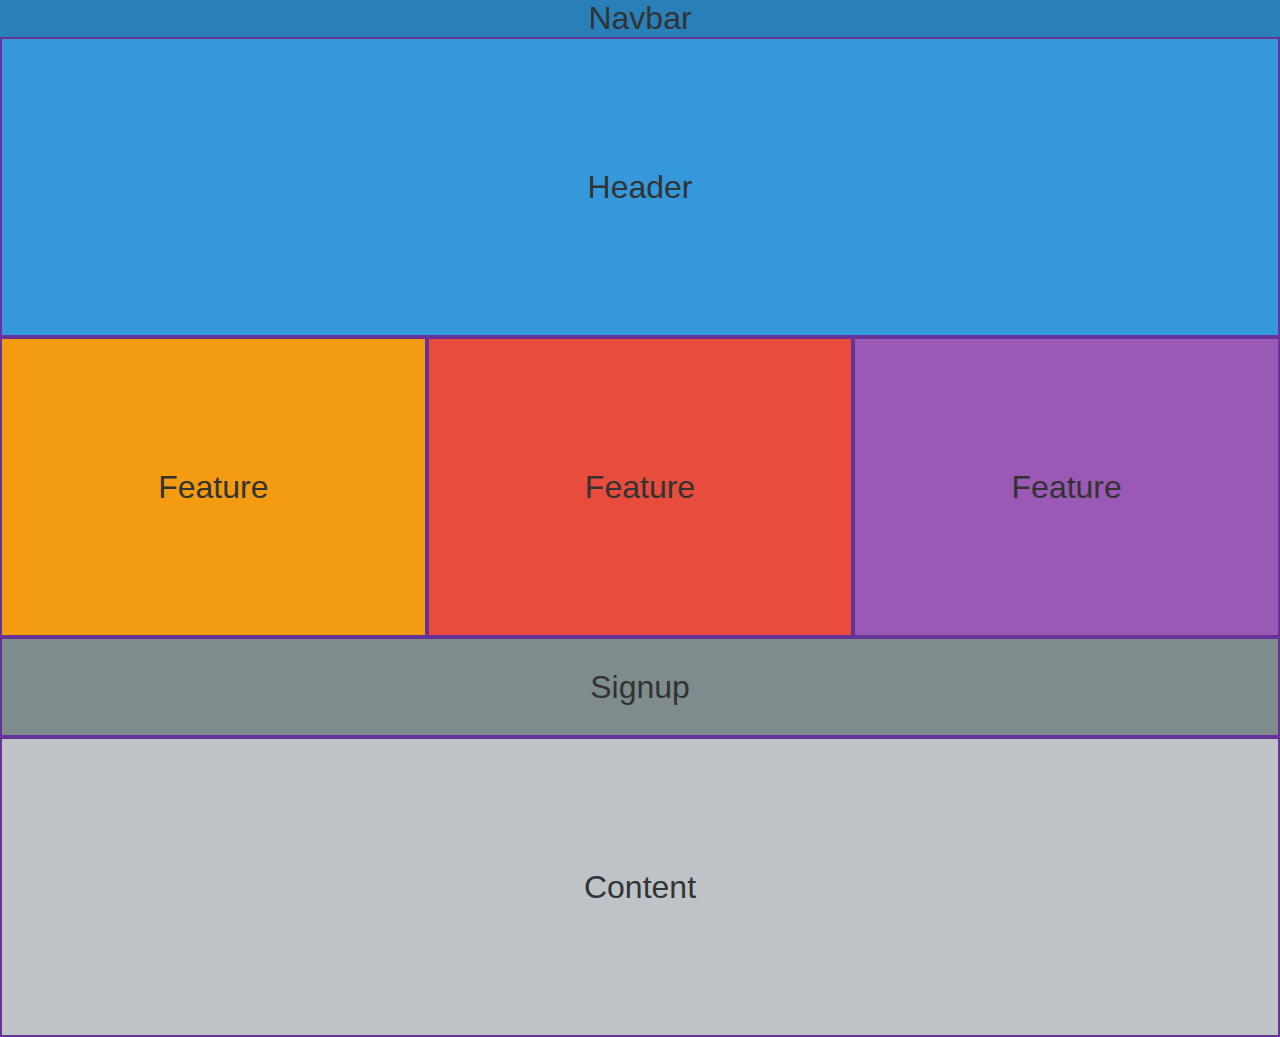
<file: css-responsible/index.html>
</head>
<body>
    
</body>
</html>

<!DOCTYPE html>
<html lang="en">

<head>
    <meta charset="UTF-8">
    <meta name="viewport" content="width=device-width, initial-scale=1.0, maximun-scale=1.0">
    <title>CSS Responsive</title>
    <link rel="stylesheet" href="styles.css">
</head>

<body>
    <main>
        <nav>Navbar</nav>
        <header>Header</header>
        <section class="content">Content</section>
        <section class="signup">Signup</section>
        <div class="features">
        <section class="feature first">Feature</section>
        <section class="feature">Feature</section>
        <section class="feature">Feature</section>
    </div>

    </main>
</body>

</html>
</file>
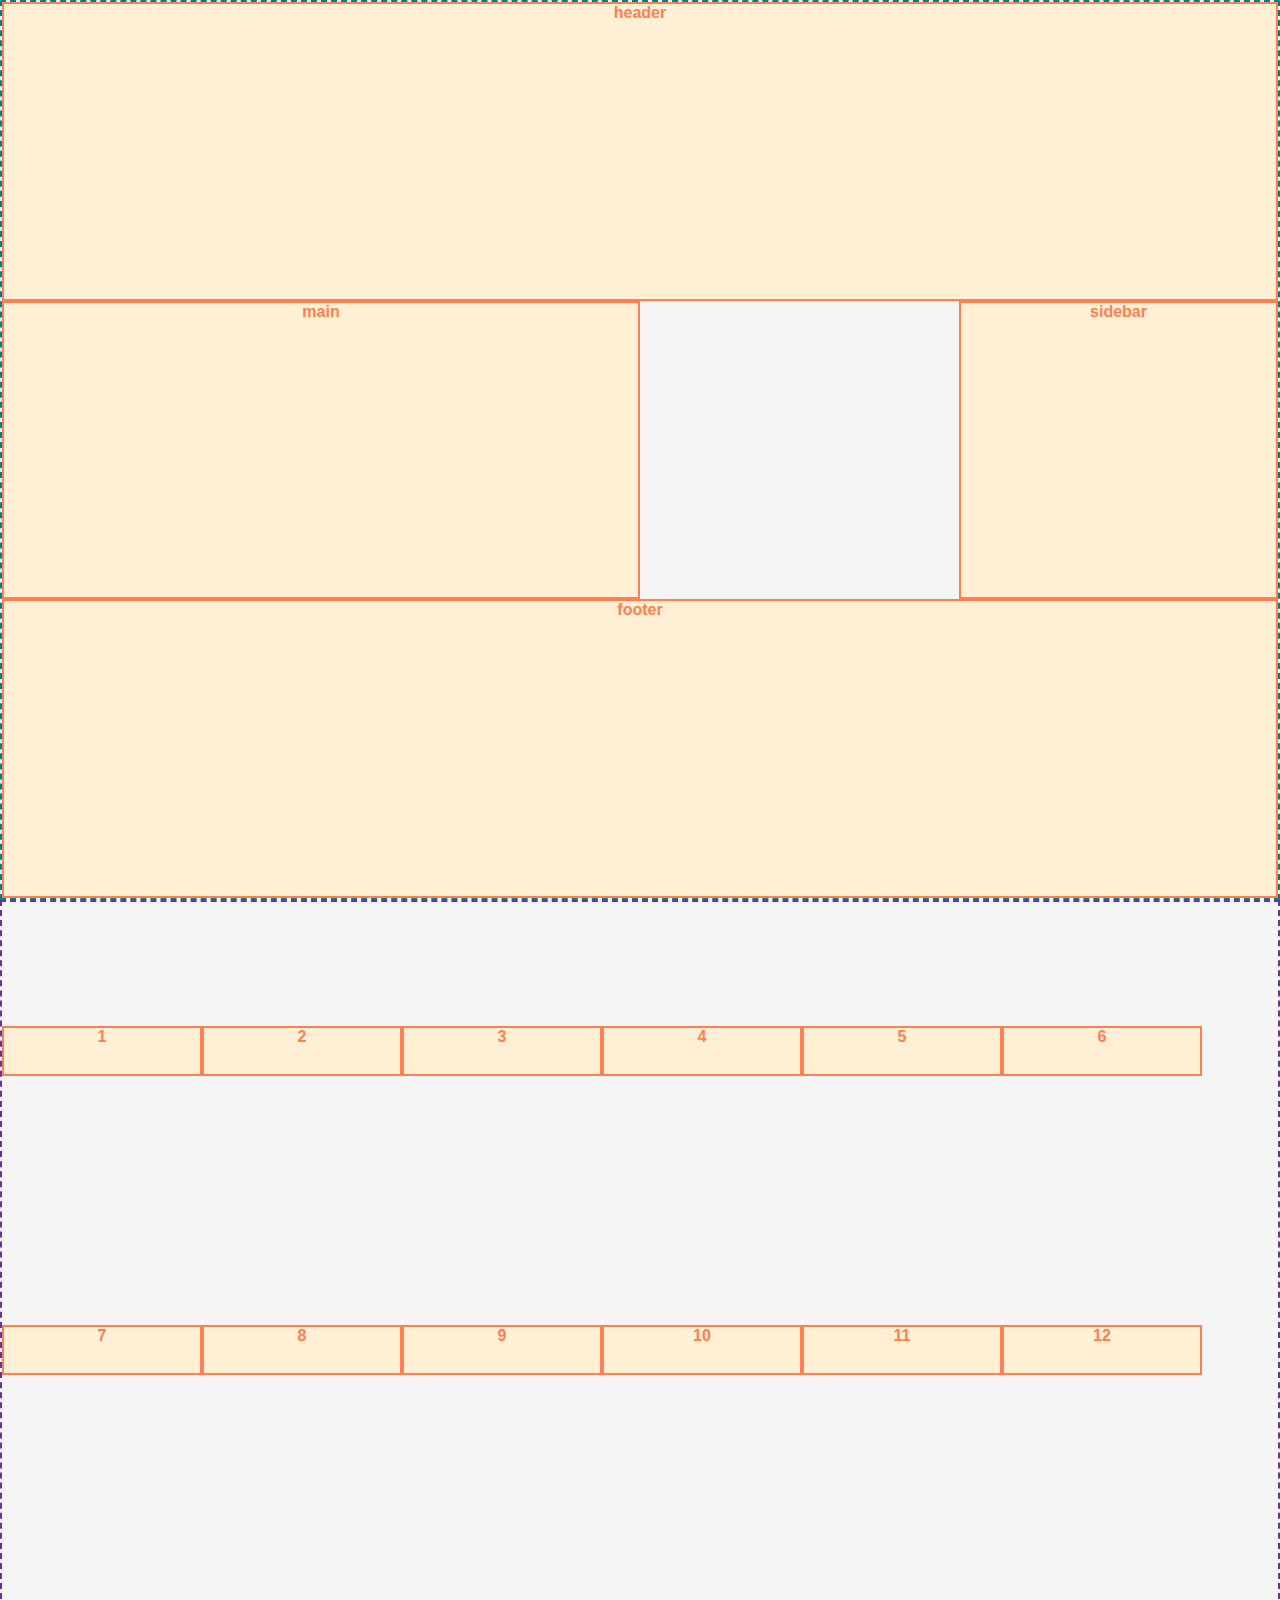
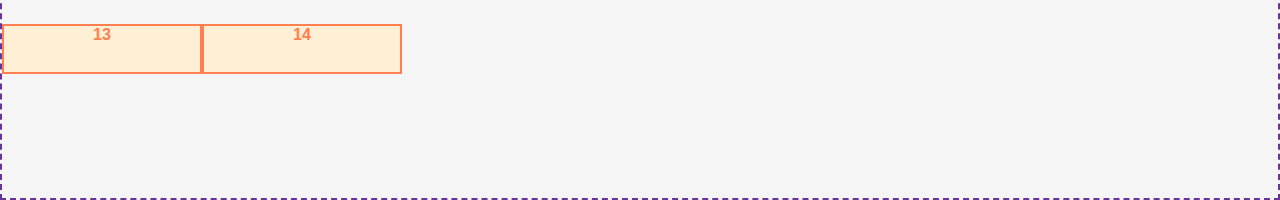
<file: flex and grid/index.html>
<!DOCTYPE html>
<html lang="en">

<head>
    <meta charset="UTF-8">
    <meta http-equiv="X-UA-Compatible" content="IE=edge">
    <meta name="viewport" content="width=h1, initial-scale=1.0">
    <link rel="stylesheet" href="styles.css">
    <title>Document</title>
</head>

<body>
    <div class="grid-container">
        <div class="grid-item item-a">header</div>
        <div class="grid-item item-b">main</div>
        <div class="grid-item item-c">sidebar</div>
        <div class="grid-item item-d">footer</div>
    </div>

    <div class="container">
        <div class="item">1</div>
        <div class="item">2</div>
        <div class="item">3</div>
        <div class="item">4</div>
        <div class="item">5</div>
        <div class="item">6</div>
        <div class="item">7</div>
        <div class="item">8</div>
        <div class="item">9</div>
        <div class="item">10</div>
        <div class="item">11</div>
        <div class="item">12</div>
        <div class="item">13</div>
        <div class="item">14</div>
    </div>
   
</body>

</html>
</file>
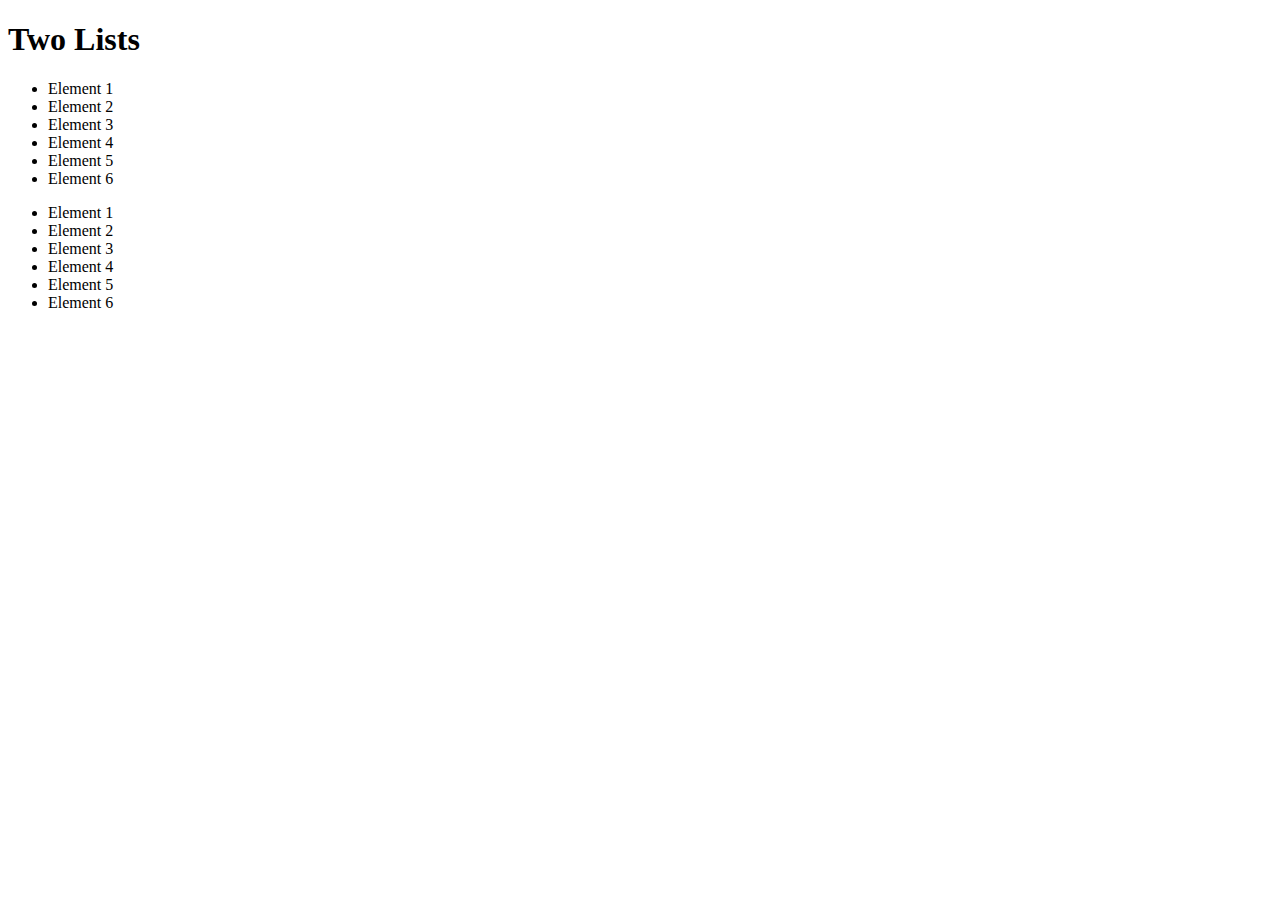
<file: prueba.html>
<!DOCTYPE html>
<html>
<head>
	<meta charset="utf-8">
	<meta name="viewport" content="width=device-width, initial-scale=1.0">
	<title>Design</title>
	<style>
		
	</style>
</head>
<body>
	<div class="container">
		<h1>Two Lists</h1>
		<div class="row">
			<div class="col col-6">
				<ul class="list">
					<li>Element 1</li>
					<li>Element 2</li>
					<li>Element 3</li>
					<li>Element 4</li>
					<li>Element 5</li>
					<li>Element 6</li>
				</ul>
			</div>
			<div class="col col-6">
				<ul class="list">
					<li>Element 1</li>
					<li>Element 2</li>
					<li>Element 3</li>
					<li>Element 4</li>
					<li>Element 5</li>
					<li>Element 6</li>
				</ul>
			</div>
		</div>
	</div>
</body>
</html>
</file>
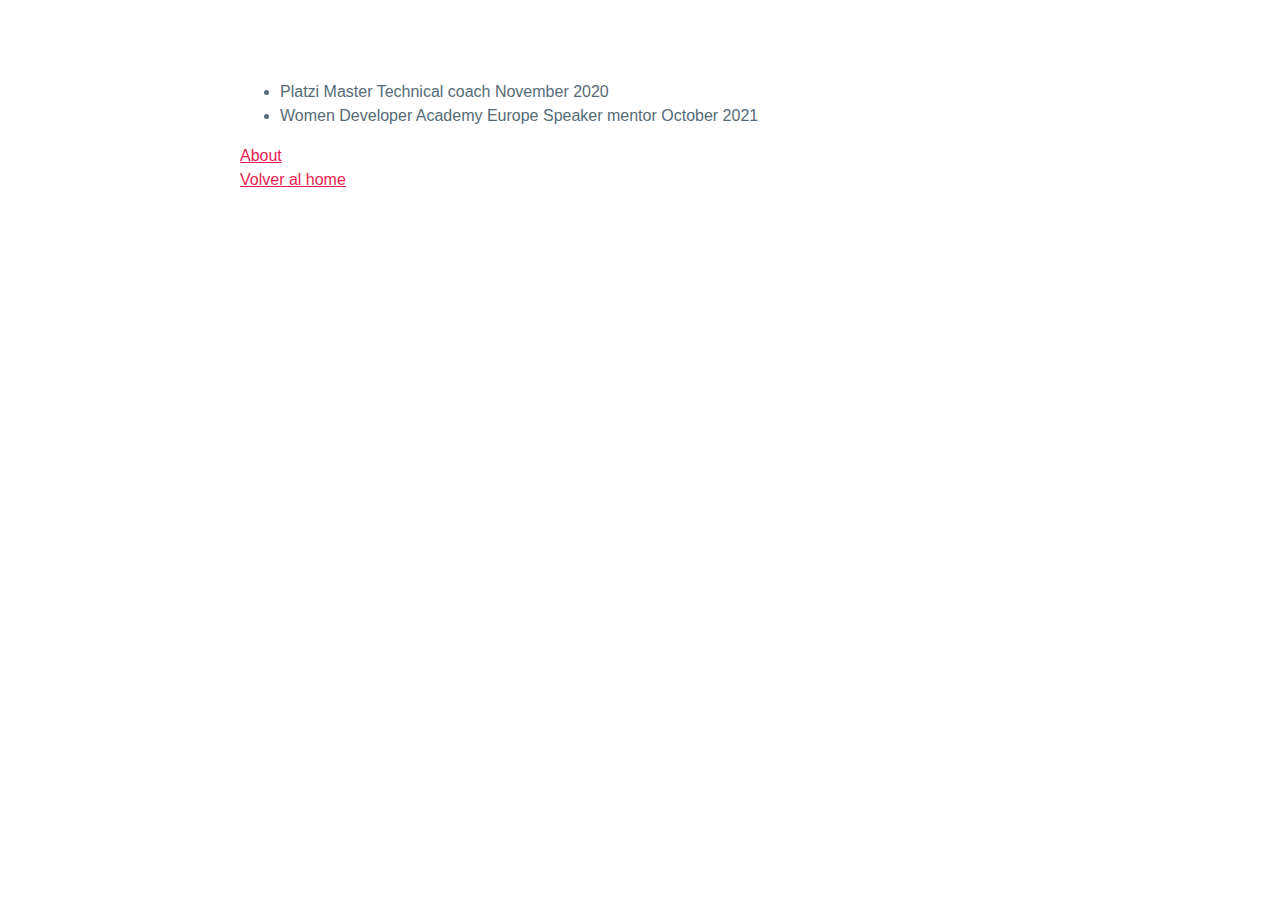
<file: introducción-a-html/achievements/mentoring.html>
<!DOCTYPE html>
<html lang="en">

	<head>
		<link rel="stylesheet" href="../main.css"/>

		<meta charset="UTF-8">
    	<meta http-equiv="X-UA-Compatible" content="IE=edge">
    	<meta name="viewport" content="width=device-width, initial-scale=1.0">
		<title>Mentoring</title>
	</head>
	<body>
		<ul>
			<li>
				Platzi Master
				Technical coach
			
				November 2020
			</li>
			<li>
				Women Developer Academy Europe
				Speaker mentor
			
				October 2021
			</li>
		</ul>
		<a href="/about.html">About</a> <br>
		<a href="../index.html">Volver al home</a>
	</body>
</html>
</file>
<file: css-responsible/styles.css>
html,
body {
    margin: 0;
    height: 100%;
    box-sizing: border-box;

}

* {
    box-sizing: inherit;
}



body {
    background-color: whitesmoke;
    color: #333;
    font-size: 32px;
    font-family: Arial, Helvetica, sans-serif;
}

main {
    display: flex;
    flex-direction: column;
}

nav {
    display: grid;
    place-items: center;
    background: #2980b9;
}


header {
    background: #3498db;
}


section, header {
    border: 2px solid rebeccapurple;
    display: flex;
    justify-content: center;
    align-items: center;
    min-height: 300px;
}

.content {
    background: #bdc3c7;
}

.signup {
    background: #7f8c8d;
}

.feature {
    background: #e74c3c;
}

.feature.first {
    background-color: #f39c12;
}

.feature:last-child {
    background: #9b59b6;
}

@media screen and (min-width:992px) {
    .features {
        display: flex;
        order: 1;
    }

    .feature {
        width: 100%;
    }

    .signup {
        height: 100px;
        min-height: auto;
        order: 2;
    }

    nav, header {
        order: 1;
    }

    .content{
        order: 3;
    }
}
</file>
<file: flex and grid/styles.css>
html,
body {
    height: 100%;
    box-sizing: border-box;
}

* {
    box-sizing: inherit;
}

body {
    background: whitesmoke;
    margin: 0;
}

.container {
    display: flex;
    flex-wrap: wrap;
    flex-direction: row;
    justify-content: centerj;
    align-items: center;
    align-content: space-around;
    border: 2px dashed rebeccapurple;
    height: 100%;


}

.item,
.grid-item {
    border: 2px solid coral;
    height: 50px;
    width: 200px;
    background-color: papayawhip;
    font-family: Arial, Helvetica, sans-serif;
    font-weight: bold;
    text-align: center;
    color: coral;

}

.grid-container {
    display: grid;
    grid-template-columns: repeat(4, 1fr);
    grid-template-rows: auto;
    grid-template-areas: "header header header header" "main main . sidebar" "footer footer footer footer" ;

    height: 100%;
    border: 2px dashed teal;


}

.grid-item {
    width: auto;
    height: auto;
}

.item-a {
    grid-area: header;
}

.item-b {
    grid-area: main;
}

.item-c {
    grid-area: sidebar;
}

.item-d {
    grid-area: footer;
}
</file>
<file: introducción-a-html/main.css>
body{
    margin: 0 auto;
    max-width: 50em;
    font-family: Arial, Helvetica, sans-serif;
    line-height: 1.5;
    padding: 4em 1em;
    color: #566b78;
}

h1 {
    margin-top: 1em;
    padding-top: 1em;
    color: #333;
}

h3 {
    margin-top: 1em;
    padding-top: 1em;
    color: #333;
}

strong{
    color: #333;
}

code,
pre {
  background: #eee;
}

code {
  padding: 2px 4px;
  vertical-align: text-bottom;
}

pre {
  padding: 1em;
}

a {
    color: #e81c4f;
  }
</file>
